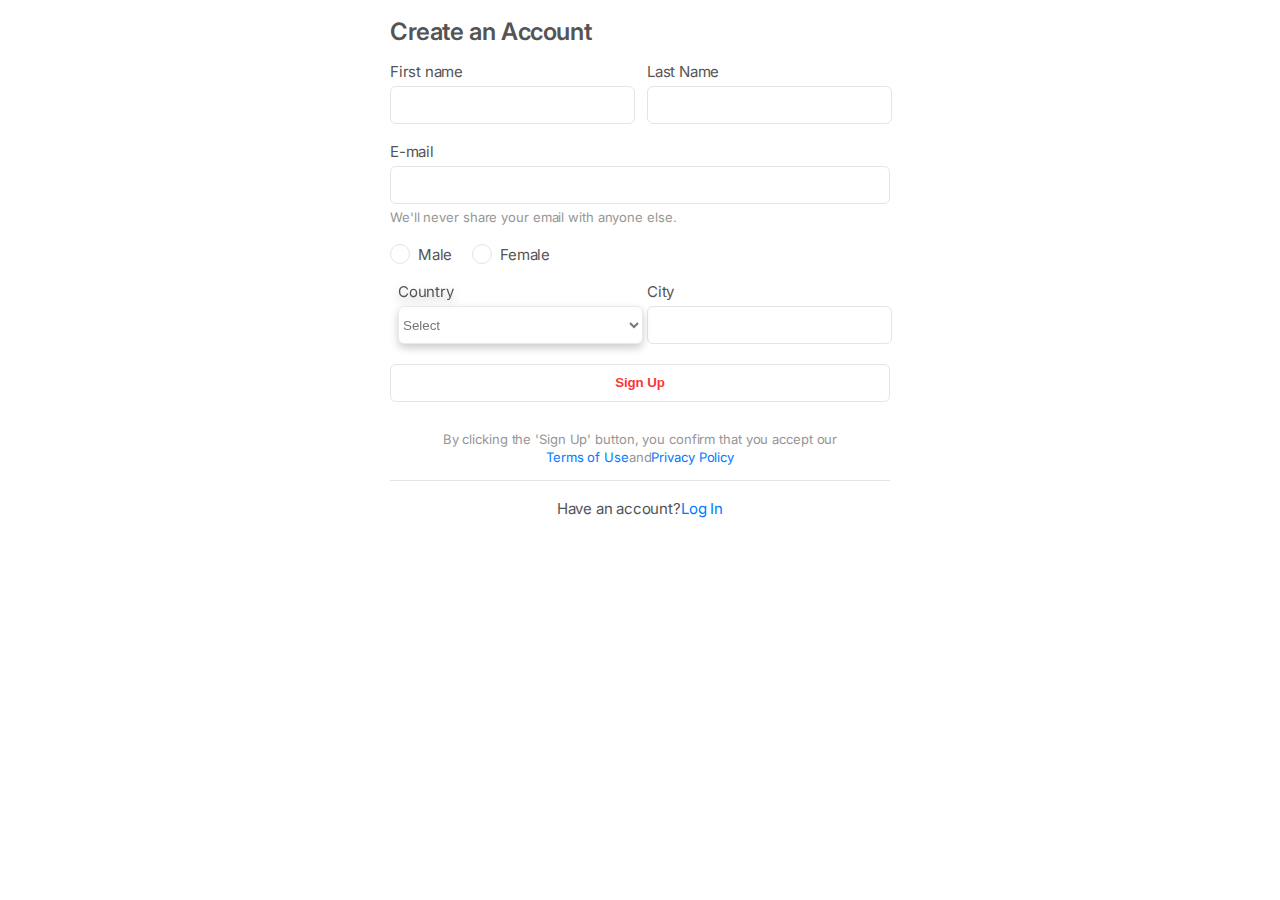
<file: create account/index.html>
<!DOCTYPE html>
<html lang="en">

<head>
    <meta charset="UTF-8">
    <meta http-equiv="X-UA-Compatible" content="IE=edge">
    <meta name="viewport" content="width=device-width, initial-scale=1.0">
    <title>Homework 13</title>
    <link rel="preconnect" href="https://fonts.googleapis.com">
    <link rel="preconnect" href="https://fonts.gstatic.com" crossorigin>
    <link href="https://fonts.googleapis.com/css2?family=Inter:wght@400;600&display=swap" rel="stylesheet">
    <link rel="stylesheet" href="css/style.css">
</head>

<body>
    <section class="card-account">
        <div class="container">
            <h2>Create an Account</h2>
            <form>
                <div class="card-account__name">
                    <div class="card-account__first-name">
                        <label>First name <input type="text" name="fname"></label>
                    </div>
                    <div class="card-account__last-name">
                        <label>Last Name<input type="text" name="lname"></label>
                    </div>
                </div>
                <div class="card-account__email">
                    <label>E-mail<input type="email" name="email"></label>
                    <p>We'll never share your email with anyone else.</p>
                </div>
                <div class="card-account__gender">
                    <label class="radio">
                      <input class="radio__input" type="radio" name="radio">
                      <span class="radio__checkmark"></span>
                      <span class="radio__text">Male</span>
                    </label>
                    <label class="radio">
                      <input class="radio__input" type="radio" name="radio">
                      <span class="radio__checkmark"></span>
                      <span class="radio__text">Female</span>
                    </label>
                </div>
                <div class="card-accout__location">
                    <div class="card-account__country">
                        <label>Country</label>
                        <select name="country">
                        <option>Select</option>
                <option value="AF">Afghanistan</option>
                <option value="AX">Aland Islands</option>
                <option value="AL">Albania</option>
                <option value="DZ">Algeria</option>
                <option value="AS">American Samoa</option>
                <option value="AD">Andorra</option>
                <option value="AO">Angola</option>
                <option value="AI">Anguilla</option>
                <option value="AQ">Antarctica</option>
                <option value="AG">Antigua and Barbuda</option>
                <option value="AR">Argentina</option>
                <option value="AM">Armenia</option>
                <option value="AW">Aruba</option>
                <option value="AU">Australia</option>
                <option value="AT">Austria</option>
                <option value="AZ">Azerbaijan</option>
                <option value="BS">Bahamas</option>
                <option value="BH">Bahrain</option>
                <option value="BD">Bangladesh</option>
                <option value="BB">Barbados</option>
                <option value="BY">Belarus</option>
                <option value="BE">Belgium</option>
                <option value="BZ">Belize</option>
                <option value="BJ">Benin</option>
                <option value="BM">Bermuda</option>
                <option value="BT">Bhutan</option>
                <option value="BO">Bolivia</option>
                <option value="BQ">Bonaire, Sint Eustatius and Saba</option>
                <option value="BA">Bosnia and Herzegovina</option>
                <option value="BW">Botswana</option>
                <option value="BV">Bouvet Island</option>
                <option value="BR">Brazil</option>
                <option value="IO">British Indian Ocean Territory</option>
                <option value="BN">Brunei Darussalam</option>
                <option value="BG">Bulgaria</option>
                <option value="BF">Burkina Faso</option>
                <option value="BI">Burundi</option>
                <option value="KH">Cambodia</option>
                <option value="CM">Cameroon</option>
                <option value="CA">Canada</option>
                <option value="CV">Cape Verde</option>
                <option value="KY">Cayman Islands</option>
                <option value="CF">Central African Republic</option>
                <option value="TD">Chad</option>
                <option value="CL">Chile</option>
                <option value="CN">China</option>
                <option value="CX">Christmas Island</option>
                <option value="CC">Cocos (Keeling) Islands</option>
                <option value="CO">Colombia</option>
                <option value="KM">Comoros</option>
                <option value="CG">Congo</option>
                <option value="CD">
                  Congo, Democratic Republic of the Congo
                </option>
                <option value="CK">Cook Islands</option>
                <option value="CR">Costa Rica</option>
                <option value="CI">Cote D'Ivoire</option>
                <option value="HR">Croatia</option>
                <option value="CU">Cuba</option>
                <option value="CW">Curacao</option>
                <option value="CY">Cyprus</option>
                <option value="CZ">Czech Republic</option>
                <option value="DK">Denmark</option>
                <option value="DJ">Djibouti</option>
                <option value="DM">Dominica</option>
                <option value="DO">Dominican Republic</option>
                <option value="EC">Ecuador</option>
                <option value="EG">Egypt</option>
                <option value="SV">El Salvador</option>
                <option value="GQ">Equatorial Guinea</option>
                <option value="ER">Eritrea</option>
                <option value="EE">Estonia</option>
                <option value="ET">Ethiopia</option>
                <option value="FK">Falkland Islands (Malvinas)</option>
                <option value="FO">Faroe Islands</option>
                <option value="FJ">Fiji</option>
                <option value="FI">Finland</option>
                <option value="FR">France</option>
                <option value="GF">French Guiana</option>
                <option value="PF">French Polynesia</option>
                <option value="TF">French Southern Territories</option>
                <option value="GA">Gabon</option>
                <option value="GM">Gambia</option>
                <option value="GE">Georgia</option>
                <option value="DE">Germany</option>
                <option value="GH">Ghana</option>
                <option value="GI">Gibraltar</option>
                <option value="GR">Greece</option>
                <option value="GL">Greenland</option>
                <option value="GD">Grenada</option>
                <option value="GP">Guadeloupe</option>
                <option value="GU">Guam</option>
                <option value="GT">Guatemala</option>
                <option value="GG">Guernsey</option>
                <option value="GN">Guinea</option>
                <option value="GW">Guinea-Bissau</option>
                <option value="GY">Guyana</option>
                <option value="HT">Haiti</option>
                <option value="HM">Heard Island and Mcdonald Islands</option>
                <option value="VA">Holy See (Vatican City State)</option>
                <option value="HN">Honduras</option>
                <option value="HK">Hong Kong</option>
                <option value="HU">Hungary</option>
                <option value="IS">Iceland</option>
                <option value="IN">India</option>
                <option value="ID">Indonesia</option>
                <option value="IR">Iran, Islamic Republic of</option>
                <option value="IQ">Iraq</option>
                <option value="IE">Ireland</option>
                <option value="IM">Isle of Man</option>
                <option value="IL">Israel</option>
                <option value="IT">Italy</option>
                <option value="JM">Jamaica</option>
                <option value="JP">Japan</option>
                <option value="JE">Jersey</option>
                <option value="JO">Jordan</option>
                <option value="KZ">Kazakhstan</option>
                <option value="KE">Kenya</option>
                <option value="KI">Kiribati</option>
                <option value="KP">
                  Korea, Democratic People's Republic of
                </option>
                <option value="KR">Korea, Republic of</option>
                <option value="XK">Kosovo</option>
                <option value="KW">Kuwait</option>
                <option value="KG">Kyrgyzstan</option>
                <option value="LA">Lao People's Democratic Republic</option>
                <option value="LV">Latvia</option>
                <option value="LB">Lebanon</option>
                <option value="LS">Lesotho</option>
                <option value="LR">Liberia</option>
                <option value="LY">Libyan Arab Jamahiriya</option>
                <option value="LI">Liechtenstein</option>
                <option value="LT">Lithuania</option>
                <option value="LU">Luxembourg</option>
                <option value="MO">Macao</option>
                <option value="MK">
                  Macedonia, the Former Yugoslav Republic of
                </option>
                <option value="MG">Madagascar</option>
                <option value="MW">Malawi</option>
                <option value="MY">Malaysia</option>
                <option value="MV">Maldives</option>
                <option value="ML">Mali</option>
                <option value="MT">Malta</option>
                <option value="MH">Marshall Islands</option>
                <option value="MQ">Martinique</option>
                <option value="MR">Mauritania</option>
                <option value="MU">Mauritius</option>
                <option value="YT">Mayotte</option>
                <option value="MX">Mexico</option>
                <option value="FM">Micronesia, Federated States of</option>
                <option value="MD">Moldova, Republic of</option>
                <option value="MC">Monaco</option>
                <option value="MN">Mongolia</option>
                <option value="ME">Montenegro</option>
                <option value="MS">Montserrat</option>
                <option value="MA">Morocco</option>
                <option value="MZ">Mozambique</option>
                <option value="MM">Myanmar</option>
                <option value="NA">Namibia</option>
                <option value="NR">Nauru</option>
                <option value="NP">Nepal</option>
                <option value="NL">Netherlands</option>
                <option value="AN">Netherlands Antilles</option>
                <option value="NC">New Caledonia</option>
                <option value="NZ">New Zealand</option>
                <option value="NI">Nicaragua</option>
                <option value="NE">Niger</option>
                <option value="NG">Nigeria</option>
                <option value="NU">Niue</option>
                <option value="NF">Norfolk Island</option>
                <option value="MP">Northern Mariana Islands</option>
                <option value="NO">Norway</option>
                <option value="OM">Oman</option>
                <option value="PK">Pakistan</option>
                <option value="PW">Palau</option>
                <option value="PS">Palestinian Territory, Occupied</option>
                <option value="PA">Panama</option>
                <option value="PG">Papua New Guinea</option>
                <option value="PY">Paraguay</option>
                <option value="PE">Peru</option>
                <option value="PH">Philippines</option>
                <option value="PN">Pitcairn</option>
                <option value="PL">Poland</option>
                <option value="PT">Portugal</option>
                <option value="PR">Puerto Rico</option>
                <option value="QA">Qatar</option>
                <option value="RE">Reunion</option>
                <option value="RO">Romania</option>
                <option value="RU">Russian Federation</option>
                <option value="RW">Rwanda</option>
                <option value="BL">Saint Barthelemy</option>
                <option value="SH">Saint Helena</option>
                <option value="KN">Saint Kitts and Nevis</option>
                <option value="LC">Saint Lucia</option>
                <option value="MF">Saint Martin</option>
                <option value="PM">Saint Pierre and Miquelon</option>
                <option value="VC">Saint Vincent and the Grenadines</option>
                <option value="WS">Samoa</option>
                <option value="SM">San Marino</option>
                <option value="ST">Sao Tome and Principe</option>
                <option value="SA">Saudi Arabia</option>
                <option value="SN">Senegal</option>
                <option value="RS">Serbia</option>
                <option value="CS">Serbia and Montenegro</option>
                <option value="SC">Seychelles</option>
                <option value="SL">Sierra Leone</option>
                <option value="SG">Singapore</option>
                <option value="SX">Sint Maarten</option>
                <option value="SK">Slovakia</option>
                <option value="SI">Slovenia</option>
                <option value="SB">Solomon Islands</option>
                <option value="SO">Somalia</option>
                <option value="ZA">South Africa</option>
                <option value="GS">
                  South Georgia and the South Sandwich Islands
                </option>
                <option value="SS">South Sudan</option>
                <option value="ES">Spain</option>
                <option value="LK">Sri Lanka</option>
                <option value="SD">Sudan</option>
                <option value="SR">Suriname</option>
                <option value="SJ">Svalbard and Jan Mayen</option>
                <option value="SZ">Swaziland</option>
                <option value="SE">Sweden</option>
                <option value="CH">Switzerland</option>
                <option value="SY">Syrian Arab Republic</option>
                <option value="TW">Taiwan, Province of China</option>
                <option value="TJ">Tajikistan</option>
                <option value="TZ">Tanzania, United Republic of</option>
                <option value="TH">Thailand</option>
                <option value="TL">Timor-Leste</option>
                <option value="TG">Togo</option>
                <option value="TK">Tokelau</option>
                <option value="TO">Tonga</option>
                <option value="TT">Trinidad and Tobago</option>
                <option value="TN">Tunisia</option>
                <option value="TR">Turkey</option>
                <option value="TM">Turkmenistan</option>
                <option value="TC">Turks and Caicos Islands</option>
                <option value="TV">Tuvalu</option>
                <option value="UG">Uganda</option>
                <option value="UA">Ukraine</option>
                <option value="AE">United Arab Emirates</option>
                <option value="GB">United Kingdom</option>
                <option value="US">United States</option>
                <option value="UM">United States Minor Outlying Islands</option>
                <option value="UY">Uruguay</option>
                <option value="UZ">Uzbekistan</option>
                <option value="VU">Vanuatu</option>
                <option value="VE">Venezuela</option>
                <option value="VN">Viet Nam</option>
                <option value="VG">Virgin Islands, British</option>
                <option value="VI">Virgin Islands, U.s.</option>
                <option value="WF">Wallis and Futuna</option>
                <option value="EH">Western Sahara</option>
                <option value="YE">Yemen</option>
                <option value="ZM">Zambia</option>
                <option value="ZW">Zimbabwe</option>
              </select>
                    </div>
                    <div class="card-account__city">
                        <label>City<input type="text" name="city"></label>
                    </div>
                </div>
            </form>
            <button class="card-account__sign-up" type="submit">Sign Up</button>
            <div class="card-account__rule">
                <p>By clicking the 'Sign Up' button, you confirm that you accept our<br /><a href="#">Terms of Use</a>and<a href="#">Privacy Policy</a></p>
            </div>
            <div class="card-account__log-in">
                <p>Have an account?<a href="#">Log In</a></p>
            </div>
        </div>
    </section>
</body>

</html>
</file>
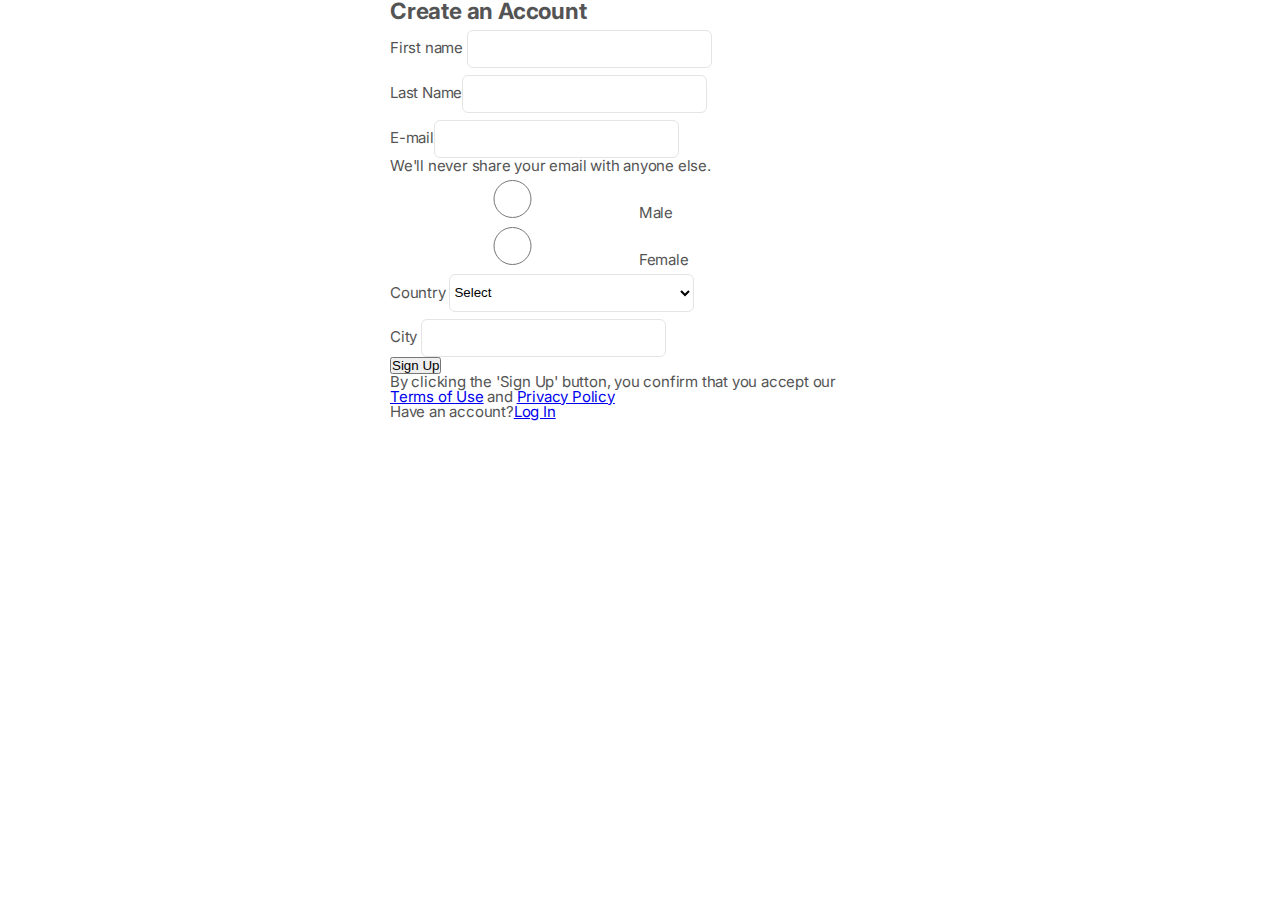
<file: profile/index.html>
<!DOCTYPE html>
<html lang="en">

<head>
    <meta charset="UTF-8">
    <meta http-equiv="X-UA-Compatible" content="IE=edge">
    <meta name="viewport" content="width=device-width, initial-scale=1.0">
    <title>Homework 13</title>
    <link rel="preconnect" href="https://fonts.googleapis.com">
    <link rel="preconnect" href="https://fonts.gstatic.com" crossorigin>
    <link href="https://fonts.googleapis.com/css2?family=Inter:wght@400;600&display=swap" rel="stylesheet">
    <link rel="stylesheet" href="css/style.css">
</head>

<body>
    <section class="card-account">
        <div class="container">
            <h2>Create an Account</h2>
            <form>
                <div class="card-account__name">
                    <div class="card-account__first-name">
                        <label>First name <input type="text" name="fname"></label>
                    </div>
                    <div class="card-account__last-name">
                        <label>Last Name<input type="text" name="lname"></label>
                    </div>
                </div>
                <div class="card-account__email">
                    <label>E-mail<input type="email" name="email"></label>
                    <p>We'll never share your email with anyone else.</p>
                </div>
                <div class="card-account__gender">
                    <label class="radio">
              <input class="radio__input" type="radio" name="radio" />
              <span class="radio__checkmark"></span>
              <span class="radio__text">Male</span>
            </label>
                    <label class="radio">
              <input class="radio__input" type="radio" name="radio" />
              <span class="radio__checkmark"></span>
              <span class="radio__text">Female</span>
            </label>
                </div>
                <div class="card-accout__location">
                    <div class="card-account__country">
                        <label>Country</label>
                        <select name="country">
                <option>Select</option>
                <option value="AF">Afghanistan</option>
                <option value="AX">Aland Islands</option>
                <option value="AL">Albania</option>
                <option value="DZ">Algeria</option>
                <option value="AS">American Samoa</option>
                <option value="AD">Andorra</option>
                <option value="AO">Angola</option>
                <option value="AI">Anguilla</option>
                <option value="AQ">Antarctica</option>
                <option value="AG">Antigua and Barbuda</option>
                <option value="AR">Argentina</option>
                <option value="AM">Armenia</option>
                <option value="AW">Aruba</option>
                <option value="AU">Australia</option>
                <option value="AT">Austria</option>
                <option value="AZ">Azerbaijan</option>
                <option value="BS">Bahamas</option>
                <option value="BH">Bahrain</option>
                <option value="BD">Bangladesh</option>
                <option value="BB">Barbados</option>
                <option value="BY">Belarus</option>
                <option value="BE">Belgium</option>
                <option value="BZ">Belize</option>
                <option value="BJ">Benin</option>
                <option value="BM">Bermuda</option>
                <option value="BT">Bhutan</option>
                <option value="BO">Bolivia</option>
                <option value="BQ">Bonaire, Sint Eustatius and Saba</option>
                <option value="BA">Bosnia and Herzegovina</option>
                <option value="BW">Botswana</option>
                <option value="BV">Bouvet Island</option>
                <option value="BR">Brazil</option>
                <option value="IO">British Indian Ocean Territory</option>
                <option value="BN">Brunei Darussalam</option>
                <option value="BG">Bulgaria</option>
                <option value="BF">Burkina Faso</option>
                <option value="BI">Burundi</option>
                <option value="KH">Cambodia</option>
                <option value="CM">Cameroon</option>
                <option value="CA">Canada</option>
                <option value="CV">Cape Verde</option>
                <option value="KY">Cayman Islands</option>
                <option value="CF">Central African Republic</option>
                <option value="TD">Chad</option>
                <option value="CL">Chile</option>
                <option value="CN">China</option>
                <option value="CX">Christmas Island</option>
                <option value="CC">Cocos (Keeling) Islands</option>
                <option value="CO">Colombia</option>
                <option value="KM">Comoros</option>
                <option value="CG">Congo</option>
                <option value="CD">
                  Congo, Democratic Republic of the Congo
                </option>
                <option value="CK">Cook Islands</option>
                <option value="CR">Costa Rica</option>
                <option value="CI">Cote D'Ivoire</option>
                <option value="HR">Croatia</option>
                <option value="CU">Cuba</option>
                <option value="CW">Curacao</option>
                <option value="CY">Cyprus</option>
                <option value="CZ">Czech Republic</option>
                <option value="DK">Denmark</option>
                <option value="DJ">Djibouti</option>
                <option value="DM">Dominica</option>
                <option value="DO">Dominican Republic</option>
                <option value="EC">Ecuador</option>
                <option value="EG">Egypt</option>
                <option value="SV">El Salvador</option>
                <option value="GQ">Equatorial Guinea</option>
                <option value="ER">Eritrea</option>
                <option value="EE">Estonia</option>
                <option value="ET">Ethiopia</option>
                <option value="FK">Falkland Islands (Malvinas)</option>
                <option value="FO">Faroe Islands</option>
                <option value="FJ">Fiji</option>
                <option value="FI">Finland</option>
                <option value="FR">France</option>
                <option value="GF">French Guiana</option>
                <option value="PF">French Polynesia</option>
                <option value="TF">French Southern Territories</option>
                <option value="GA">Gabon</option>
                <option value="GM">Gambia</option>
                <option value="GE">Georgia</option>
                <option value="DE">Germany</option>
                <option value="GH">Ghana</option>
                <option value="GI">Gibraltar</option>
                <option value="GR">Greece</option>
                <option value="GL">Greenland</option>
                <option value="GD">Grenada</option>
                <option value="GP">Guadeloupe</option>
                <option value="GU">Guam</option>
                <option value="GT">Guatemala</option>
                <option value="GG">Guernsey</option>
                <option value="GN">Guinea</option>
                <option value="GW">Guinea-Bissau</option>
                <option value="GY">Guyana</option>
                <option value="HT">Haiti</option>
                <option value="HM">Heard Island and Mcdonald Islands</option>
                <option value="VA">Holy See (Vatican City State)</option>
                <option value="HN">Honduras</option>
                <option value="HK">Hong Kong</option>
                <option value="HU">Hungary</option>
                <option value="IS">Iceland</option>
                <option value="IN">India</option>
                <option value="ID">Indonesia</option>
                <option value="IR">Iran, Islamic Republic of</option>
                <option value="IQ">Iraq</option>
                <option value="IE">Ireland</option>
                <option value="IM">Isle of Man</option>
                <option value="IL">Israel</option>
                <option value="IT">Italy</option>
                <option value="JM">Jamaica</option>
                <option value="JP">Japan</option>
                <option value="JE">Jersey</option>
                <option value="JO">Jordan</option>
                <option value="KZ">Kazakhstan</option>
                <option value="KE">Kenya</option>
                <option value="KI">Kiribati</option>
                <option value="KP">
                  Korea, Democratic People's Republic of
                </option>
                <option value="KR">Korea, Republic of</option>
                <option value="XK">Kosovo</option>
                <option value="KW">Kuwait</option>
                <option value="KG">Kyrgyzstan</option>
                <option value="LA">Lao People's Democratic Republic</option>
                <option value="LV">Latvia</option>
                <option value="LB">Lebanon</option>
                <option value="LS">Lesotho</option>
                <option value="LR">Liberia</option>
                <option value="LY">Libyan Arab Jamahiriya</option>
                <option value="LI">Liechtenstein</option>
                <option value="LT">Lithuania</option>
                <option value="LU">Luxembourg</option>
                <option value="MO">Macao</option>
                <option value="MK">
                  Macedonia, the Former Yugoslav Republic of
                </option>
                <option value="MG">Madagascar</option>
                <option value="MW">Malawi</option>
                <option value="MY">Malaysia</option>
                <option value="MV">Maldives</option>
                <option value="ML">Mali</option>
                <option value="MT">Malta</option>
                <option value="MH">Marshall Islands</option>
                <option value="MQ">Martinique</option>
                <option value="MR">Mauritania</option>
                <option value="MU">Mauritius</option>
                <option value="YT">Mayotte</option>
                <option value="MX">Mexico</option>
                <option value="FM">Micronesia, Federated States of</option>
                <option value="MD">Moldova, Republic of</option>
                <option value="MC">Monaco</option>
                <option value="MN">Mongolia</option>
                <option value="ME">Montenegro</option>
                <option value="MS">Montserrat</option>
                <option value="MA">Morocco</option>
                <option value="MZ">Mozambique</option>
                <option value="MM">Myanmar</option>
                <option value="NA">Namibia</option>
                <option value="NR">Nauru</option>
                <option value="NP">Nepal</option>
                <option value="NL">Netherlands</option>
                <option value="AN">Netherlands Antilles</option>
                <option value="NC">New Caledonia</option>
                <option value="NZ">New Zealand</option>
                <option value="NI">Nicaragua</option>
                <option value="NE">Niger</option>
                <option value="NG">Nigeria</option>
                <option value="NU">Niue</option>
                <option value="NF">Norfolk Island</option>
                <option value="MP">Northern Mariana Islands</option>
                <option value="NO">Norway</option>
                <option value="OM">Oman</option>
                <option value="PK">Pakistan</option>
                <option value="PW">Palau</option>
                <option value="PS">Palestinian Territory, Occupied</option>
                <option value="PA">Panama</option>
                <option value="PG">Papua New Guinea</option>
                <option value="PY">Paraguay</option>
                <option value="PE">Peru</option>
                <option value="PH">Philippines</option>
                <option value="PN">Pitcairn</option>
                <option value="PL">Poland</option>
                <option value="PT">Portugal</option>
                <option value="PR">Puerto Rico</option>
                <option value="QA">Qatar</option>
                <option value="RE">Reunion</option>
                <option value="RO">Romania</option>
                <option value="RU">Russian Federation</option>
                <option value="RW">Rwanda</option>
                <option value="BL">Saint Barthelemy</option>
                <option value="SH">Saint Helena</option>
                <option value="KN">Saint Kitts and Nevis</option>
                <option value="LC">Saint Lucia</option>
                <option value="MF">Saint Martin</option>
                <option value="PM">Saint Pierre and Miquelon</option>
                <option value="VC">Saint Vincent and the Grenadines</option>
                <option value="WS">Samoa</option>
                <option value="SM">San Marino</option>
                <option value="ST">Sao Tome and Principe</option>
                <option value="SA">Saudi Arabia</option>
                <option value="SN">Senegal</option>
                <option value="RS">Serbia</option>
                <option value="CS">Serbia and Montenegro</option>
                <option value="SC">Seychelles</option>
                <option value="SL">Sierra Leone</option>
                <option value="SG">Singapore</option>
                <option value="SX">Sint Maarten</option>
                <option value="SK">Slovakia</option>
                <option value="SI">Slovenia</option>
                <option value="SB">Solomon Islands</option>
                <option value="SO">Somalia</option>
                <option value="ZA">South Africa</option>
                <option value="GS">
                  South Georgia and the South Sandwich Islands
                </option>
                <option value="SS">South Sudan</option>
                <option value="ES">Spain</option>
                <option value="LK">Sri Lanka</option>
                <option value="SD">Sudan</option>
                <option value="SR">Suriname</option>
                <option value="SJ">Svalbard and Jan Mayen</option>
                <option value="SZ">Swaziland</option>
                <option value="SE">Sweden</option>
                <option value="CH">Switzerland</option>
                <option value="SY">Syrian Arab Republic</option>
                <option value="TW">Taiwan, Province of China</option>
                <option value="TJ">Tajikistan</option>
                <option value="TZ">Tanzania, United Republic of</option>
                <option value="TH">Thailand</option>
                <option value="TL">Timor-Leste</option>
                <option value="TG">Togo</option>
                <option value="TK">Tokelau</option>
                <option value="TO">Tonga</option>
                <option value="TT">Trinidad and Tobago</option>
                <option value="TN">Tunisia</option>
                <option value="TR">Turkey</option>
                <option value="TM">Turkmenistan</option>
                <option value="TC">Turks and Caicos Islands</option>
                <option value="TV">Tuvalu</option>
                <option value="UG">Uganda</option>
                <option value="UA">Ukraine</option>
                <option value="AE">United Arab Emirates</option>
                <option value="GB">United Kingdom</option>
                <option value="US">United States</option>
                <option value="UM">United States Minor Outlying Islands</option>
                <option value="UY">Uruguay</option>
                <option value="UZ">Uzbekistan</option>
                <option value="VU">Vanuatu</option>
                <option value="VE">Venezuela</option>
                <option value="VN">Viet Nam</option>
                <option value="VG">Virgin Islands, British</option>
                <option value="VI">Virgin Islands, U.s.</option>
                <option value="WF">Wallis and Futuna</option>
                <option value="EH">Western Sahara</option>
                <option value="YE">Yemen</option>
                <option value="ZM">Zambia</option>
                <option value="ZW">Zimbabwe</option>
              </select>
                    </div>
                    <div class="card-account__city">
                        <label>City
                <input type="text" name="city" />
              </label>
                    </div>
                </div>
            </form>
            <button class="card-account__sign-up" type="submit">Sign Up</button>
            <div class="card-account__rule">
                <p>
                    By clicking the 'Sign Up' button, you confirm that you accept our
                    <br />
                    <a href="#">Terms of Use</a> and <a href="#">Privacy Policy</a>
                </p>
            </div>
            <div class="card-account__log-in">
                <p>Have an account?<a href="#">Log In</a></p>
            </div>
        </div>
    </section>
</body>

</html>
</file>
<file: create account/css/style.css>
:root {
  --color-white: #ffffff;
  --color-black: #1c1c1c;
  --color-gray: #545454;
  --color-light-gray: #969696;
  --color-lighter-gray: #e4e4e4;
  --color-blue: #007bff;
  --color-red: #f83737;
}

* {
  margin: 0;
  padding: 0;
  box-sizing: border-box;
  line-height: 1;
}

body {
  font-family: "Inter", sans-serif;
  font-size: 15px;
  letter-spacing: -0.2px;
  background-color: var(--color-white);
  color: var(--color-gray);
}

.container {
  max-width: 500px;
  margin: 0 auto;
}

input,
select {
  background-color: var(--color-white);
  border: 1px solid var(--color-lighter-gray);
  border-radius: 6px;
}

input:focus {
  outline: 1px solid var(--color-blue);
}

select:focus {
  outline: 1px solid var(--color-blue);
}

button:focus {
  outline: 1px solid var(--color-blue);
}

.card-account h2 {
  font-weight: 600;
  font-size: 24px;
  letter-spacing: -0.4px;
  padding-top: 20px;
  margin-bottom: 20px;
  color: var(--black);
}

.card-account__name {
  display: flex;
  margin-bottom: 20px;
}

.card-account__name input {
  width: 245px;
  height: 38px;
  margin-top: 7px;
  margin-right: 12px;
}

.card-account__email {
  margin-bottom: 20px;
}

.card-account__email input {
  width: 500px;
  height: 38px;
  margin-top: 7px;
  margin-bottom: 7px;
}

.card-account__email p {
  font-size: 13px;
  letter-spacing: -0.1px;
  color: var(--color-light-gray);
}

.card-account__gender {
  display: flex;
  flex-direction: row;
  justify-content: flex-start;
  margin-bottom: 20px;
}

.radio {
  position: relative;
  display: flex;
}

.radio__input {
  position: absolute;
  width: 20px;
  height: 20px;
  opacity: 0;
  z-index: -1;
}

.radio__checkmark {
  display: flex;
  justify-content: center;
  align-items: center;
  width: 20px;
  height: 20px;
  border: 1px solid var(--color-lighter-gray);
  border-radius: 50%;
  background-color: var(--color-white);
  cursor: pointer;
  margin-right: 8px;
}

.radio__text {
  align-self: center;
}

.radio__input:checked + .radio__checkmark {
  border-color: transparent;
  background-color: var(--color-blue);
  filter: drop-shadow(0px 4px 4px rgba(0, 0, 0, 0.25));
}

.radio__input:checked + .radio__checkmark::before {
  content: "";
  width: 8px;
  height: 8px;
  border-radius: 50%;
  background-color: var(--color-white);
}

.card-account__gender .radio:not(:last-child) {
  margin-right: 20px;
}

.card-accout__location {
  display: flex;
  margin-bottom: 20px;
  margin-left: 8px;
}

.card-account__country label {
  filter: drop-shadow(0px 4px 4px rgba(0, 0, 0, 0.25));
}

.card-account__country select {
  width: 245px;
  height: 38px;
  margin-right: 4px;
  margin-top: 7px;
  filter: drop-shadow(0px 4px 4px rgba(0, 0, 0, 0.25));
  color: var(--color-gray);
  opacity: 0.8;
}

.card-account__city input {
  width: 245px;
  height: 38px;
  margin-top: 7px;
}

.card-account__sign-up {
  width: 500px;
  height: 38px;
  font-weight: 600;
  text-align: center;
  letter-spacing: -0.1px;
  color: var(--color-red);
  background-color: var(--color-white);
  border: 1px solid var(--color-lighter-gray);
  box-sizing: border-box;
  border-radius: 6px;
  margin-bottom: 28px;
}

.card-account__rule {
  margin-bottom: 14px;
  display: flex;
  justify-content: center;
}

.card-account__rule p {
  font-size: 13px;
  line-height: 18px;
  text-align: center;
  letter-spacing: -0.1px;
  color: var(--color-light-gray);
}

.card-account__rule a {
  color: var(--color-blue);
  text-decoration: none;
}

.card-account__log-in::before {
  content: "";
  height: 1px;
  background-color: var(--color-lighter-gray);
  display: flex;
  margin-bottom: 20px;
}

.card-account__log-in {
  text-align: center;
  padding-bottom: 14px;
}

.card-account__log-in a {
  text-decoration: none;
  letter-spacing: -0.1px;
  color: var(--color-blue);
}
</file>
<file: profile/css/style.css>
:root {
  --color-white: #ffffff;
  --color-black: #1c1c1c;
  --color-gray: #545454;
  --color-light-gray: #969696;
  --color-lighter-gray: #e4e4e4;
  --color-blue: #007bff;
}

* {
  margin: 0;
  padding: 0;
  box-sizing: border-box;
  line-height: 1;
}

body {
  font-family: "Inter", sans-serif;
  font-size: 15px;
  letter-spacing: -0.2px;
  background-color: var(--color-white);
  color: var(--color-gray);
}

.container {
  max-width: 500px;
  margin: 0 auto;
}

input,
select {
  background-color: var(--color-white);
  border: 1px solid var(--color-lighter-gray);
  border-radius: 6px;
}

input:focus {
  outline: 1px solid var(--color-blue);
}

select:focus {
  outline: 1px solid var(--color-blue);
}

button:focus {
  outline: 1px solid var(--color-blue);
}

.profile h2 {
  font-weight: 600;
  font-size: 24px;
  letter-spacing: -0.4px;
  padding-top: 20px;
  margin-bottom: 20px;
  color: var(--color-black);
}

.profile__hero p {
  font-size: 13px;
  letter-spacing: -0.1px;
  color: var(--color-light-gray);
}

.profile__hero {
  display: flex;
}

.profile__hero img {
  margin-right: 20px;
  margin-bottom: 20px;
}

.hero__wrapper {
  display: flex;
  align-self: center;
}

.profile__hero input {
  width: 138px;
  height: 30px;
  margin-bottom: 9px;
  margin-right: 10px;
}

.hero__input {
  position: relative;
}

.hero__input::after {
  content: url("../img/photo-camera.svg");
  position: absolute;
  top: 6px;
  bottom: 0;
  right: 22px;
  width: 16px;
  height: 16px;
}

.hero__trash {
  width: 30px;
  height: 30px;
  background: var(--color-white);
  border: 1px solid var(--color-lighter-gray);
  border-radius: 6px;
}

.hero__trash::before {
  content: url(../img/trash.svg);
  width: 16px;
  height: 16px;
}

form input,
select {
  width: 245px;
  height: 38px;
  margin-top: 7px;
}
.profile__wrapper {
  display: flex;
  margin-bottom: 20px;
}
.first-input {
  margin-right: 10px;
}

.profile__empty input {
  width: 150px;
  height: 38px;
}

.profile__country select {
  color: var(--color-gray);
  opacity: 0.8;
}
</file>
